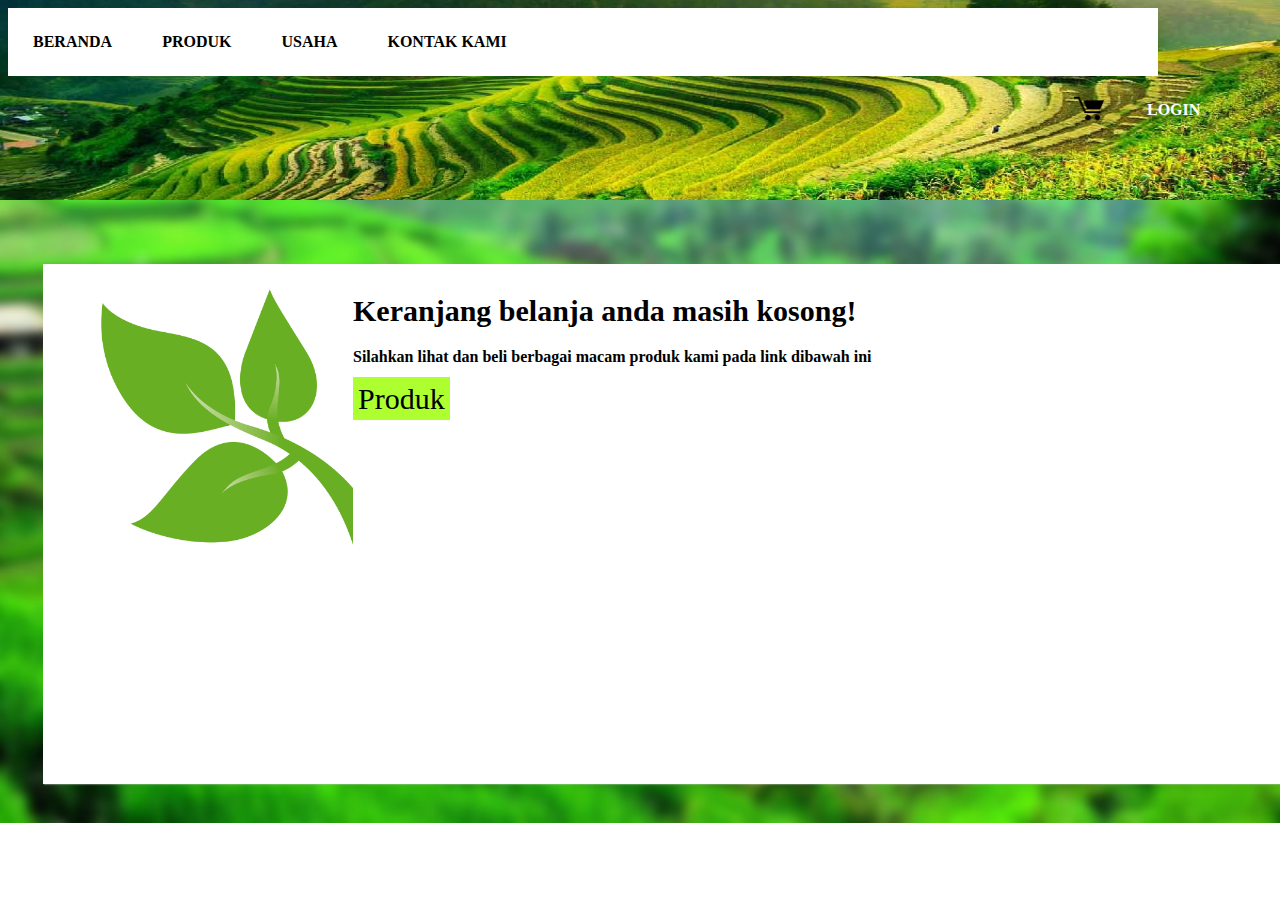
<file: keranjang.html>
<!DOCTYPE html>
<html>
<head>
	<link rel="stylesheet" type="text/css" href="css/stylekeranjang.css">
</head>
<body>
	

		
		<nav class="menu">
			<ul>
				<li>
					<a href="index.html">BERANDA</a>
				</li>
				<li>
					<a href="produk.html">PRODUK</a>
				</li>
				<li>
					<a href="usaha penjual.html">USAHA</a>
				</li>
				<li>
					<a href="kontak.html">KONTAK KAMI</a>
				</li>
			</ul>
		</nav>
		
		<div class="login">
				<li>
					<a href="login.html">LOGIN</a>
				</li>
		</div>
		<div class="dalam">
				<li>
					<a href="keranjang.html"><img src="images/belanjaan.png" width="30" height="29"></a>
				</li>
		</div>

		<div class="blog">
			<div class="konten">
				<img src="images/leaf.png">
				<h1>Keranjang belanja anda masih kosong!</h1>
				<p>Silahkan lihat dan beli berbagai macam produk kami pada link dibawah ini</p>
				<a href="produk.html" class="sub-konten">Produk</a>
			</div>

		</div>

</body>
</html>
</file>
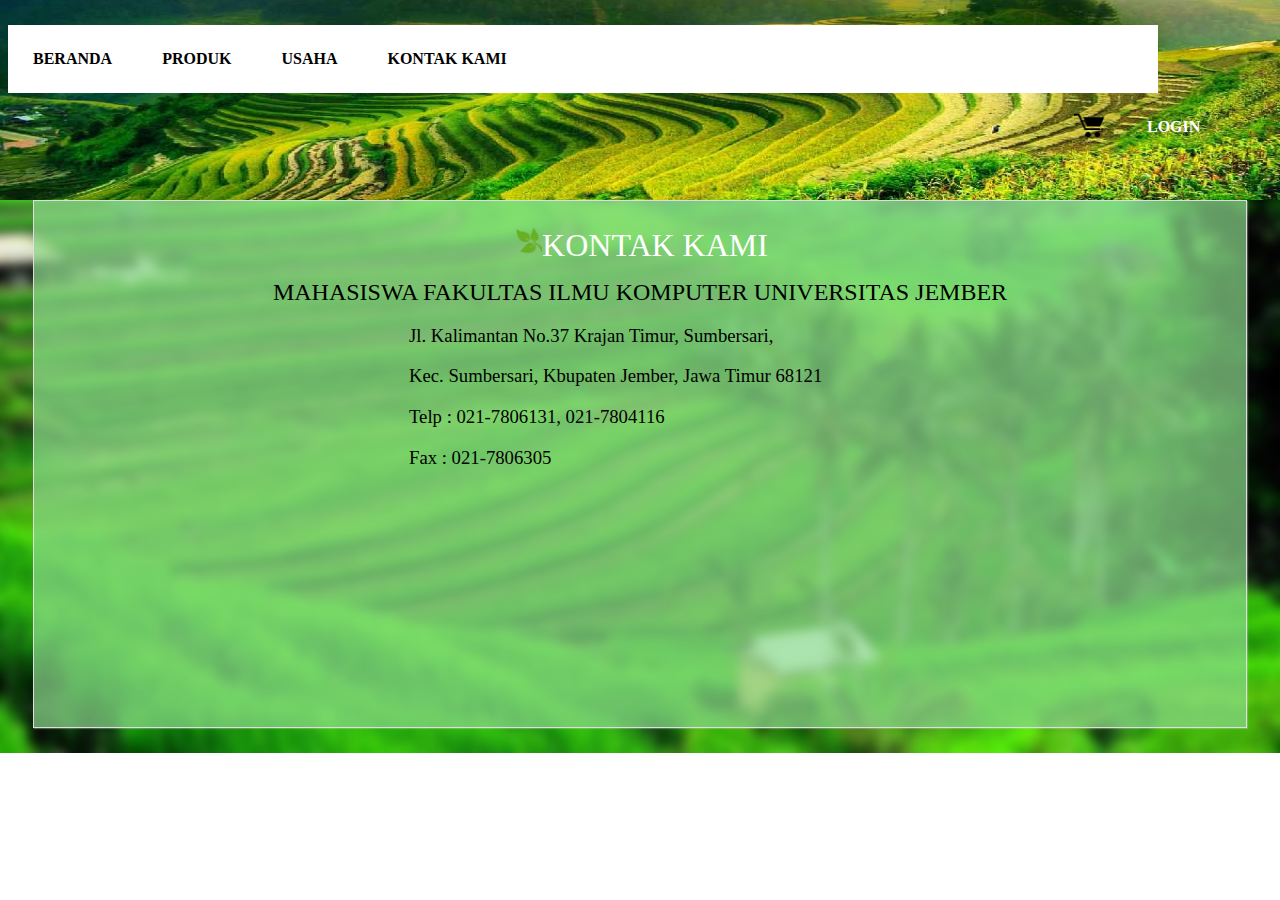
<file: kontak.html>
<!DOCTYPE html>
<html>
<head>
	<link rel="stylesheet" type="text/css" href="css/stylekontak.css">
</head>
<body>
	
		
		<nav class="menu">
			<ul>
				<li>
					<a href="index.html">BERANDA</a>
				</li>
				<li>
					<a href="produk.html">PRODUK</a>
				</li>
				<li>
					<a href="usaha penjual.html">USAHA</a>
				</li>
				<li>
					<a href="kontak.html">KONTAK KAMI</a>
				</li>
			</ul>
		</nav>
		
		<div class="login">
				<li>
					<a href="login.html">LOGIN</a>
				</li>
		</div>
		<div class="dalam">
				<li>
					<a href="keranjang.html"><img src="images/belanjaan.png" width="30" height="29"></a>
				</li>
		</div>


	<div class="blog">
	<div class="konten">
		<h1 align="center"><img width="30px" height="30px" src="images/leaf.png">KONTAK KAMI</h1>
			<h2>MAHASISWA FAKULTAS ILMU KOMPUTER UNIVERSITAS JEMBER<h2>
				<h3>Jl. Kalimantan No.37 Krajan Timur, Sumbersari,<h3>
				<h3>Kec. Sumbersari, Kbupaten Jember, Jawa Timur 68121<h3>
				<h3>Telp : 021-7806131, 021-7804116<h3>
				<h3>Fax : 021-7806305<h3>
		</div>
		</div>


</body>
</html>
</file>
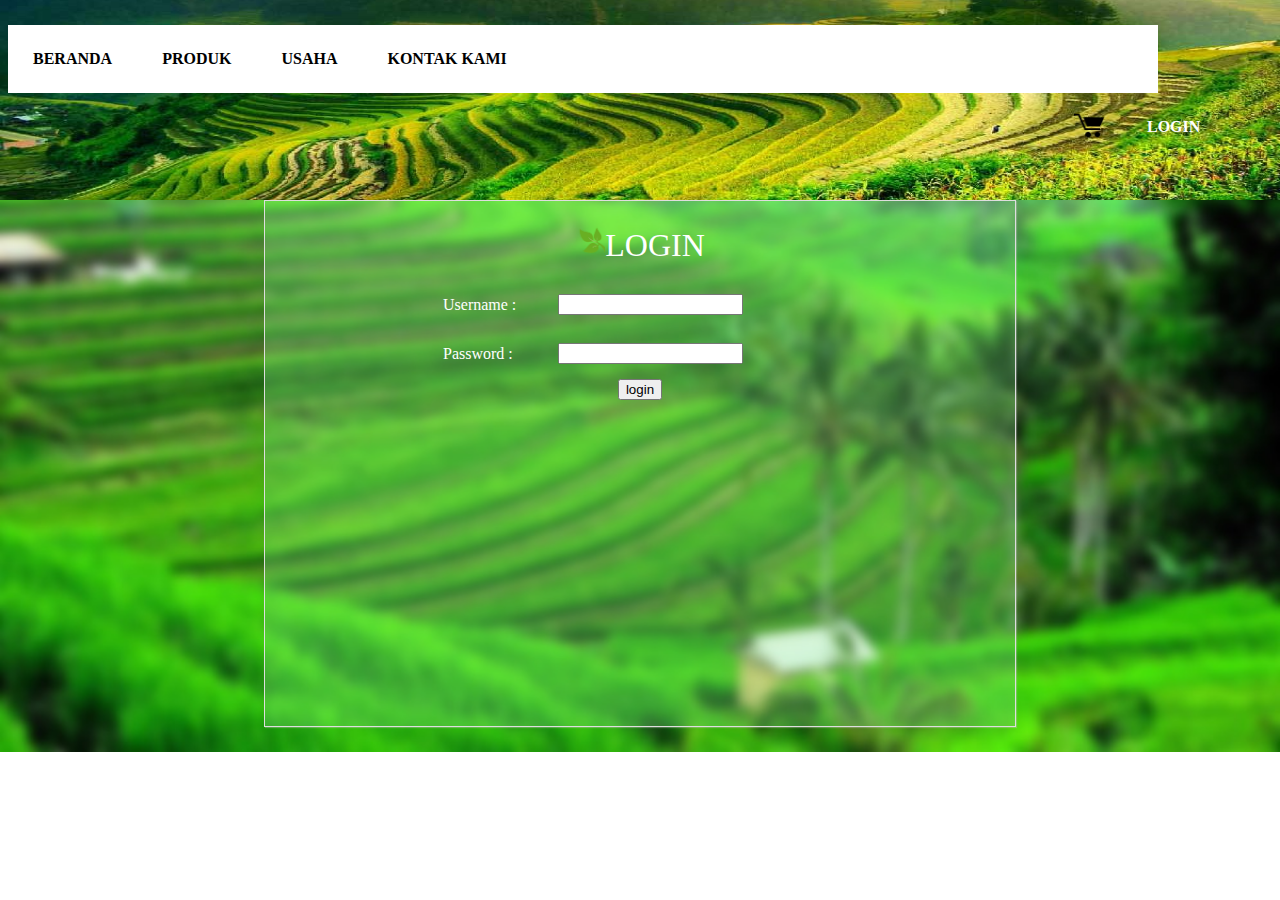
<file: login.html>
<!DOCTYPE html>
<html>
<head>
	<link rel="stylesheet" type="text/css" href="css/stylelogin.css">
</head>
<body oncontextmenu="return false">
	
		
		<nav class="menu">
			<ul>
				<li>
					<a href="index.html">BERANDA</a>
				</li>
				<li>
					<a href="produk.html">PRODUK</a>
				</li>
				<li>
					<a href="usaha penjual.html">USAHA</a>
				</li>
				<li>
					<a href="kontak.html">KONTAK KAMI</a>
				</li>
			</ul>
		</nav>
		
		<div class="login">
				<li>
					<a href="login.html">LOGIN</a>
				</li>
		</div>
		<div class="dalam">
				<li>
					<a href="keranjang.html"><img src="images/belanjaan.png" width="30" height="29"></a>
				</li>
		</div>


	<div class="blog">
	<div class="konten">
	<h1 align="center"><img width="30px" height="30px" src="images/leaf.png">LOGIN</h1>
	
	<form name="login" >
	<table align="center" width="400px" height="100px" border="0" >
    <tr>
      <td><label for="Username">Username :</label></td>
      <td><input type="text" id="usname" required ></td>
    </tr>
	<tr>
      <td><label for="Password">Password :</label></td>
      <td><input type="Password"  id="pswrd" required></td>
    </tr>
	</table>
	<center> <button type="submit" onclick="sigin()"> login </button></center>

		</form>
	
		</div>
		</div>
		
		
		
    <script>
	function sigin() {
		var UserName = document.getElementById("usname").value;
		var Password = document.getElementById("pswrd").value;
		
		if ((UserName === "user") && (Password == "321user")){
			alert("Selamat!, Anda Berhasil Login!");
			window.open('usaha penjual.html');
			}
		else{
			alert("username atau password anda salah");
			}
		}
    </script>
	
	    <script type="text/javascript" src="js/jquery.js"></script>
		<script>
        $(document).ready(function(){
			$(login).mouseenter(function(){
			$(".login").hide();
			});
		});
    </script>
	

</body>
</html>
</file>
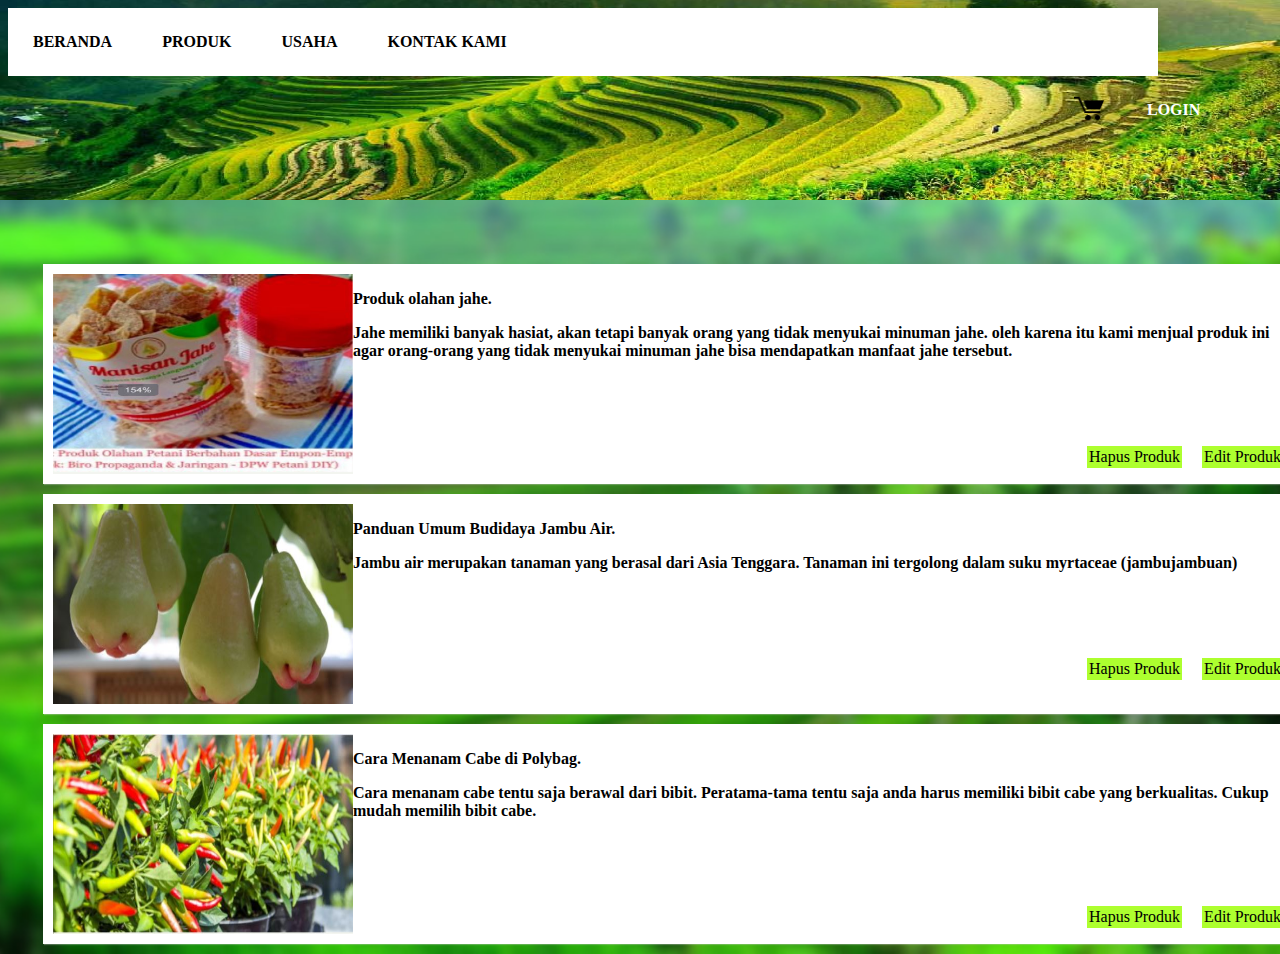
<file: usaha penjual.html>
<!DOCTYPE html>
<html>
<head>
	<link rel="stylesheet" type="text/css" href="css/stylepenjual.css">
</head>
<body>
	

		
		<nav class="menu">
			<ul>
				<li>
					<a href="index.html">BERANDA</a>
				</li>
				<li>
					<a href="produk.html">PRODUK</a>
				</li>
				<li>
					<a href="usaha penjual.html">USAHA</a>
				</li>
				<li>
					<a href="kontak.html">KONTAK KAMI</a>
				</li>
			</ul>
		</nav>
		
		<div class="login">
				<li>
					<a href="login.html">LOGIN</a>
				</li>
		</div>
		<div class="dalam">
				<li>
					<a href="keranjang.html"><img src="images/belanjaan.png" width="30" height="29"></a>
				</li>
		</div>

		<div class="blog">
			<div class="konten" id="konten1">
				<img src="images/jahe.JPG">
				<p>Produk olahan jahe. </p>
				<p>Jahe memiliki banyak hasiat, akan tetapi banyak orang yang tidak menyukai minuman jahe. oleh karena itu kami menjual produk ini agar orang-orang yang tidak menyukai minuman jahe bisa mendapatkan manfaat jahe tersebut.</p>
				<a href="#" class="sub-konten" >Edit Produk</a>
				<a href="#" class="sub-konten" id="hapus1">Hapus Produk</a>

			</div>

			<div class="konten" id="konten2">
				<img src="images/jambu1.JPG">
				<p>Panduan Umum Budidaya Jambu Air.</p>
				<p>Jambu air merupakan tanaman yang berasal dari Asia Tenggara. Tanaman ini tergolong dalam suku myrtaceae (jambujambuan)</p>
				<a href="#" class="sub-konten" >Edit Produk</a>
				<a href="#" class="sub-konten" id="hapus2">Hapus Produk</a>
			</div>

			<div class="konten" id="konten3">
				<img src="images/cabe1.JPG">
				<p>Cara Menanam Cabe di Polybag.</p>
				<p>Cara menanam cabe tentu saja berawal dari bibit. Peratama-tama tentu saja anda harus memiliki bibit cabe yang berkualitas. Cukup mudah memilih bibit cabe.</p>
				<a href="#" class="sub-konten" >Edit Produk</a>
				<a href="#" class="sub-konten" id="hapus3">Hapus Produk</a>
			</div>

		</div>


	<script type="text/javascript" src="js/jquery.js"></script>
	<script>
		$(document).ready(function(){
			$("#hapus1").click(function(){
			$("#konten1").hide();});
			$("#hapus2").click(function(){
			$("#konten2").hide();});
			$("#hapus3").click(function(){
			$("#konten3").hide();
			});
		});
    </script>
	
</body>
</html>
</file>
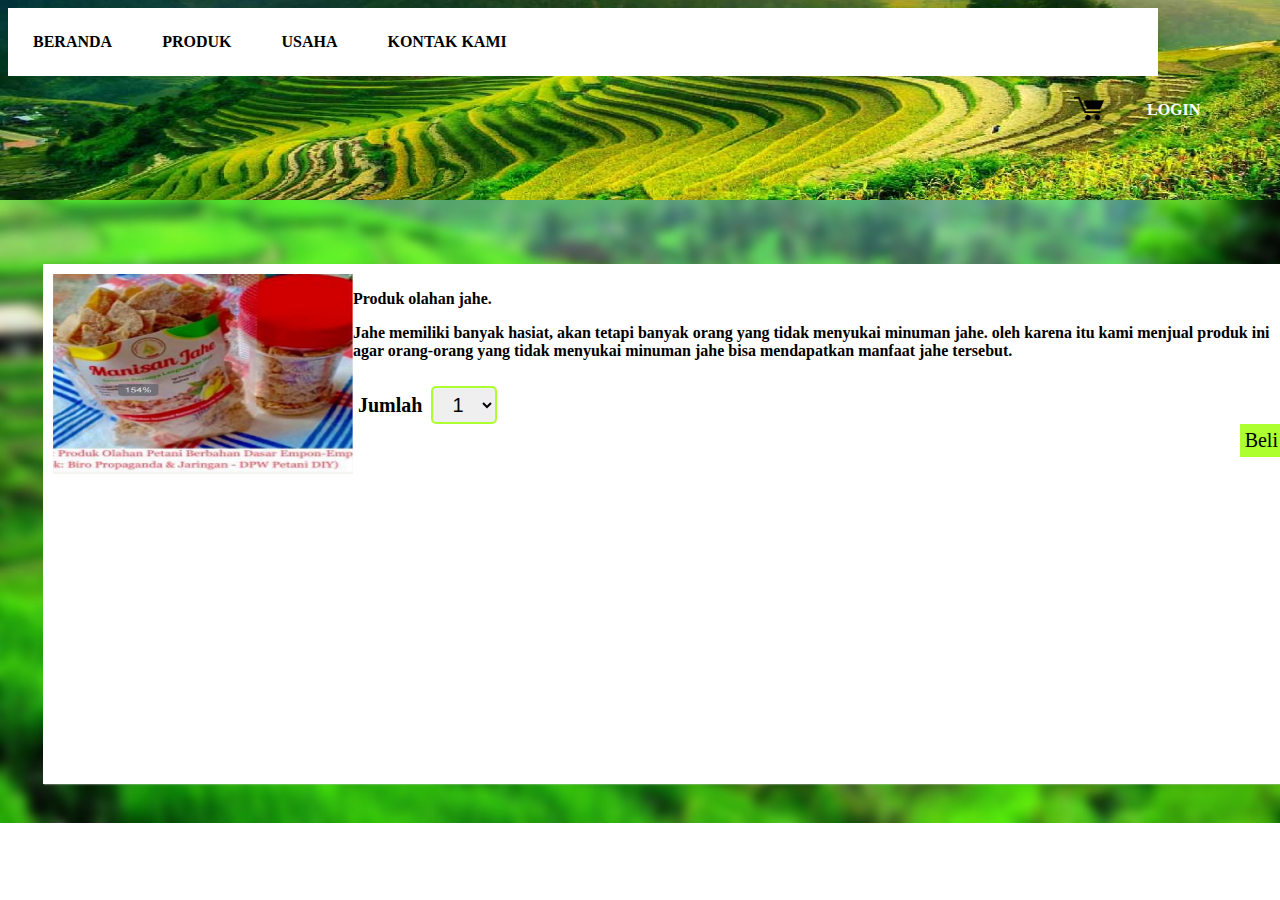
<file: usaha.html>
<!DOCTYPE html>
<html>
<head>
	<link rel="stylesheet" type="text/css" href="css/styleusaha.css">
</head>
<body>
	

		
		<nav class="menu">
			<ul>
				<li>
					<a href="index.html">BERANDA</a>
				</li>
				<li>
					<a href="produk.html">PRODUK</a>
				</li>
				<li>
					<a href="usaha penjual.html">USAHA</a>
				</li>
				<li>
					<a href="kontak.html">KONTAK KAMI</a>
				</li>
			</ul>
		</nav>
		
		<div class="login">
				<li>
					<a href="login.html">LOGIN</a>
				</li>
		</div>
		<div class="dalam">
				<li>
					<a href="keranjang.html"><img src="images/belanjaan.png" width="30" height="29"></a>
				</li>
		</div>

		<div class="blog">
			<div class="konten">
				<img src="images/jahe.JPG">
				<p>Produk olahan jahe. </p>
				<p>Jahe memiliki banyak hasiat, akan tetapi banyak orang yang tidak menyukai minuman jahe. oleh karena itu kami menjual produk ini agar orang-orang yang tidak menyukai minuman jahe bisa mendapatkan manfaat jahe tersebut.</p>
				<div class="jumlah">
                <form action="">
                    <div>
                        <span>Jumlah</span>
                        <select name="duration" id="">
                            <option value="1">1</option>
                            <option value="2">2</option>
                            <option value="3">3</option>
                            <option value="4">4</option>
                            <option value="5">5</option>
                            <option value="6">6</option>
                        </select>
                    </div>
				<a href="#" class="sub-konten">Beli</a>
			</div>

		</div>

</body>
</html>
</file>
<file: css/stylekeranjang.css>
body {
	background-image:url(../images/sawah2.jpg), url(../images/sawah1.jpg);
	background-position: top, bottom;
	background-repeat: no-repeat, no-repeat;
	background-size: 100% 200px, cover;
	font-family: Georgia;
}






nav.menu ul {
	overflow:hidden;
	color:#fff;
	list-style: none;
	float:left;
	padding:0;
	width: 1150px;
	margin:0 0 0;
	background: #fff;
}



nav.menu ul li {
	margin-left: 0;
	float:left;
}



nav.menu ul a {
	padding:25px;
	display:block;
	font-weight:600;
	font-size: 16px;
	color:#000000;
	text-transform: uppercase;
	transition: all 0.5s ease;
	text-decoration: none;
}

nav.menu ul a:hover {
	text-decoration: underline;
	background:#ADFF2F;
}

.login {
	overflow:hidden;
	color:#fff;
	list-style: none;
	float:right;
	padding:0;
	width: 150px;
	margin:0 0 0;

}

.login li {
	margin:0;
	float:left;
}



.login a {
	padding:25px;
	display:block;
	font-weight:600;
	font-size: 16px;
	color:#fff;
	text-transform: uppercase;
	transition: all 0.5s ease;
	text-decoration: none;
}



.login a:hover {
	text-decoration: underline;
	background:#ADFF2F;
}

.dalam {
	overflow:hidden;
	color:#fff;
	list-style: none;
	float:right;
	padding:0;
	height: 65px;

}

.dalam li {
	position:center;
}

.dalam a {
	padding:18px;
	display:block;
	text-transform: uppercase;
	transition: all 0.5s ease;
}

.dalam a:hover {
	text-decoration: underline;
	background:#ADFF2F;
}

.sidebar {
	float:right;
	transition: all 0.5s ease;
	width:275px;
}



.sidebar img {
	float: center;
	min-width: 200px;
	max-width: 265px;
}

.sidebar .widget {
	padding:5px;
	background-color:hsla(120,70%,80%,0.5);

}


.sidebar .widget:hover {
	transition: all 1s ease;
	background:#ADFF2F;
}

.sidebar .list {
	padding:25px;
	background-image:url(sawah2.jpg);

}


.sidebar .list:hover {
	transition: all 1s ease;
	background:#ADFF2F;
}
.sidebar .list .h1 {
	padding:0;
	text-decoration: none;
	color:#fff;
	font-size: 18px;
	font-weight:800;
}

.sidebar .widget .h2 {
	padding:0;
	text-decoration: none;
	color:#000000;
	font-size: 14px;
	font-weight: 600;
}


.blog {
	padding-top:110px;
	padding-left: 25px;
	padding-right: 25px;
	position: relative;
	float:left;
}

.konten {
	width:1250px;
	height: 500px;
	background: #fff;
	margin:10px;
	margin-bottom: 39px;
	padding: 10px;
	-webkit-box-shadow: 1px 1px 1px 0px rgba(204,204,204,0.35);
	-moz-box-shadow: 1px 1px 1px 0px rgba(204,204,204,0.35);
	box-shadow: 1px 1px 1px 0px rgba(204,204,204,0.35);
}



.konten img {
	width: 300px;
	margin:0 0 ;
	float: left;

}

.konten h1 {
	color:#000;
	text-decoration: none;
	font-family: Georgia;
	font-size: 30px;
	font-weight: 700; 

}


.konten p {
	color:#000;
	text-decoration: none;
	font-family: Georgia;
	font-weight: 700; 

}



.konten .sub-konten {
	margin-right: 20px;
	margin-bottom: 20px;
	padding :5px;
	color:#000;
	transition: all 0.5s ease;
	text-decoration: none;
	font-family: Georgia;
	font-weight: 400; 
	font-size: 30px;
	background: #ADFF2F;

}

.konten .sub-konten:hover {
	margin-left:10px;
}
</file>
<file: css/stylekontak.css>
body {
	background-image:url(../images/sawah2.jpg), url(../images/sawah1.jpg);
	background-position: top, bottom;
	background-repeat: no-repeat, no-repeat;
	background-size: 100% 200px, cover;
	font-family: Georgia;
}





nav.menu ul {
	overflow:hidden;
	color:#fff;
	list-style: none;
	float:left;
	padding:0;
	width: 1150px;
	margin:0 0 0;
	background: #fff;
}



nav.menu ul li {
	margin-left: 0;
	float:left;
}



nav.menu ul a {
	padding:25px;
	display:block;
	font-weight:600;
	font-size: 16px;
	color:#000000;
	text-transform: uppercase;
	transition: all 0.5s ease;
	text-decoration: none;
}

nav.menu ul a:hover {
	text-decoration: underline;
	background:#ADFF2F;
}

.login {
	overflow:hidden;
	color:#fff;
	list-style: none;
	float:right;
	padding:0;
	width: 150px;
	margin:0 0 0;

}

.login li {
	margin:0;
	float:left;
}



.login a {
	padding:25px;
	display:block;
	font-weight:600;
	font-size: 16px;
	color:#fff;
	text-transform: uppercase;
	transition: all 0.5s ease;
	text-decoration: none;
}



.login a:hover {
	text-decoration: underline;
	background:#ADFF2F;
}

.dalam {
	overflow:hidden;
	color:#fff;
	list-style: none;
	float:right;
	padding:0;
	height: 65px;

}

.dalam li {
	position:center;
}

.dalam a {
	padding:18px;
	display:block;
	text-transform: uppercase;
	transition: all 0.5s ease;
}

.dalam a:hover {
	text-decoration: underline;
	background:#ADFF2F;
}

.sidebar {
	float:right;
	transition: all 0.5s ease;
	width:275px;
}



.sidebar img {
	float: center;
	min-width: 200px;
	max-width: 265px;
}

.sidebar .widget {
	padding:5px;
	background-color:hsla(120,70%,80%,0.5);

}


.sidebar .widget:hover {
	transition: all 1s ease;
	background:#ADFF2F;
}

.sidebar .list {
	padding:25px;
	background-image:url(sawah2.jpg);

}


.sidebar .list:hover {
	transition: all 1s ease;
	background:#ADFF2F;
}
.sidebar .list .h1 {
	padding:0;
	text-decoration: none;
	color:#fff;
	font-size: 18px;
	font-weight:800;
}

.sidebar .widget .h2 {
	padding:0;
	text-decoration: none;
	color:#000000;
	font-size: 14px;
	font-weight: 600;
}



.blog {
	margin: 25px;
	padding-top: 150px;
}

.konten {
	width:cover;
	height: 476px;
	padding:25px;
	margin:25px auto;
	background-color:hsla(120,50%,70%,0.7);
	border:1px solid #dedede;
	font-family: Georgia;
	text-align: center;
	color: #fff;
	-webkit-box-shadow: 1px 1px 1px 0px rgba(204,204,204,0.35);
	-moz-box-shadow: 1px 1px 1px 0px rgba(204,204,204,0.35);
	box-shadow: 1px 1px 1px 0px rgba(204,204,204,0.35);
}

.konten img {
	min-width: 30px;
	margin:0 0 ;
	max-width: 30px;
	position: relative;
	height:30px;
	overflow: hidden;

}

.konten h1 {
	padding:0;
	margin:0 0 15px;
	font-weight: 400;
	color: #fff;
	font-family: Georgia;
}

.konten h2 {
	padding:0;
	margin:0 0 15px;
	font-weight: normal;
	color: #000;
	font-family: Georgia;
}

.konten h3 {
	padding:0;
	margin-left: 350px;
	font-weight: normal;
	text-align:left;
	color: #000;
	font-family: Georgia;
}

.konten p:last-child {
	margin: 0;
}

.konten .sub-konten {
	color:#000;
	transition: all 0.5s ease;
	text-decoration: none;
	font-weight: 700; 
}

.konten .sub-konten:hover {
	margin-left:10px;
}

.post-info {
	float: right;
	font-size: 12px;
	margin: -10px 0 15px;
	text-transform: uppercase;
}
</file>
<file: css/stylelogin.css>
body {
	background-image:url(../images/sawah2.jpg), url(../images/sawah1.jpg);
	background-position: top, bottom;
	background-repeat: no-repeat, no-repeat;
	background-size: 100% 200px, cover;
	font-family: Georgia;
}





nav.menu ul {
	overflow:hidden;
	color:#fff;
	list-style: none;
	float:left;
	padding:0;
	width: 1150px;
	margin:0 0 0;
	background: #fff;
}



nav.menu ul li {
	margin-left: 0;
	float:left;
}



nav.menu ul a {
	padding:25px;
	display:block;
	font-weight:600;
	font-size: 16px;
	color:#000000;
	text-transform: uppercase;
	transition: all 0.5s ease;
	text-decoration: none;
}

nav.menu ul a:hover {
	text-decoration: underline;
	background:#ADFF2F;
}

.login {
	overflow:hidden;
	color:#fff;
	list-style: none;
	float:right;
	padding:0;
	width: 150px;
	margin:0 0 0;

}

.login li {
	margin:0;
	float:left;
}



.login a {
	padding:25px;
	display:block;
	font-weight:600;
	font-size: 16px;
	color:#fff;
	text-transform: uppercase;
	transition: all 0.5s ease;
	text-decoration: none;
}



.login a:hover {
	text-decoration: underline;
	background:#ADFF2F;
}

.dalam {
	overflow:hidden;
	color:#fff;
	list-style: none;
	float:right;
	padding:0;
	height: 65px;

}

.dalam li {
	position:center;
}

.dalam a {
	padding:18px;
	display:block;
	text-transform: uppercase;
	transition: all 0.5s ease;
}

.dalam a:hover {
	text-decoration: underline;
	background:#ADFF2F;
}

.sidebar {
	float:right;
	transition: all 0.5s ease;
	width:275px;
}



.sidebar img {
	float: center;
	min-width: 200px;
	max-width: 265px;
}

.sidebar .widget {
	padding:5px;
	background-color:hsla(120,70%,80%,0.5);

}


.sidebar .widget:hover {
	transition: all 1s ease;
	background:#ADFF2F;
}

.sidebar .list {
	padding:25px;
	background-image:url(sawah2.jpg);

}


.sidebar .list:hover {
	transition: all 1s ease;
	background:#ADFF2F;
}
.sidebar .list .h1 {
	padding:0;
	text-decoration: none;
	color:#fff;
	font-size: 18px;
	font-weight:800;
}

.sidebar .widget .h2 {
	padding:0;
	text-decoration: none;
	color:#000000;
	font-size: 14px;
	font-weight: 600;
}


.blog {
	margin: 25px;
	padding-top: 150px;
}

.konten {
	width:700px;
	height: 475px;
	padding:25px;
	margin:25px auto;
	background-color:hsla(120,60%,70%,0.3);
	border:1px solid #dedede;
	font-family: Georgia;
	color: #fff;
	-webkit-box-shadow: 1px 1px 1px 0px rgba(204,204,204,0.35);
	-moz-box-shadow: 1px 1px 1px 0px rgba(204,204,204,0.35);
	box-shadow: 1px 1px 1px 0px rgba(204,204,204,0.35);
}

.konten img {
	min-width: 30px;
	margin:0 0 ;
	max-width: 30px;
	position: relative;
	height:30px;
	overflow: hidden;

}

.konten h1 {
	padding:0;
	margin:0 0 15px;
	font-weight: normal;
	color: #fff;
	font-family: Georgia;
}

.konten p:last-child {
	margin: 0;
}

.konten .sub-konten {
	color:#000;
	transition: all 0.5s ease;
	text-decoration: none;
	font-weight: 700; 
}

.konten .sub-konten:hover {
	margin-left:10px;
}

.post-info {
	float: right;
	font-size: 12px;
	margin: -10px 0 15px;
	text-transform: uppercase;
}
</file>
<file: css/stylepenjual.css>
body {
	background-image:url(../images/sawah2.jpg), url(../images/sawah1.jpg);
	background-position: top, bottom;
	background-repeat: no-repeat, no-repeat;
	background-size: 100% 200px, cover;
	font-family: Georgia;
}






nav.menu ul {
	overflow:hidden;
	color:#fff;
	list-style: none;
	float:left;
	padding:0;
	width: 1150px;
	margin:0 0 0;
	background: #fff;
}



nav.menu ul li {
	margin-left: 0;
	float:left;
}



nav.menu ul a {
	padding:25px;
	display:block;
	font-weight:600;
	font-size: 16px;
	color:#000000;
	text-transform: uppercase;
	transition: all 0.5s ease;
	text-decoration: none;
}

nav.menu ul a:hover {
	text-decoration: underline;
	background:#ADFF2F;
}

.login {
	overflow:hidden;
	color:#fff;
	list-style: none;
	float:right;
	padding:0;
	width: 150px;
	margin:0 0 0;

}

.login li {
	margin:0;
	float:left;
}



.login a {
	padding:25px;
	display:block;
	font-weight:600;
	font-size: 16px;
	color:#fff;
	text-transform: uppercase;
	transition: all 0.5s ease;
	text-decoration: none;
}



.login a:hover {
	text-decoration: underline;
	background:#ADFF2F;
}

.dalam {
	overflow:hidden;
	color:#fff;
	list-style: none;
	float:right;
	padding:0;
	height: 65px;

}

.dalam li {
	position:center;
}

.dalam a {
	padding:18px;
	display:block;
	text-transform: uppercase;
	transition: all 0.5s ease;
}

.dalam a:hover {
	text-decoration: underline;
	background:#ADFF2F;
}

.sidebar {
	float:right;
	transition: all 0.5s ease;
	width:275px;
}



.sidebar img {
	float: center;
	min-width: 200px;
	max-width: 265px;
}

.sidebar .widget {
	padding:5px;
	background-color:hsla(120,70%,80%,0.5);

}


.sidebar .widget:hover {
	transition: all 1s ease;
	background:#ADFF2F;
}

.sidebar .list {
	padding:25px;
	background-image:url(sawah2.jpg);

}


.sidebar .list:hover {
	transition: all 1s ease;
	background:#ADFF2F;
}
.sidebar .list .h1 {
	padding:0;
	text-decoration: none;
	color:#fff;
	font-size: 18px;
	font-weight:800;
}

.sidebar .widget .h2 {
	padding:0;
	text-decoration: none;
	color:#000000;
	font-size: 14px;
	font-weight: 600;
}


.blog {
	padding-top:110px;
	padding-left: 25px;
	padding-right: 25px;
	position: relative;
	float:left;
}

.konten {
	width:1250px;
	height: 200px;
	background: #fff;
	margin:10px;
	padding: 10px;
	-webkit-box-shadow: 1px 1px 1px 0px rgba(204,204,204,0.35);
	-moz-box-shadow: 1px 1px 1px 0px rgba(204,204,204,0.35);
	box-shadow: 1px 1px 1px 0px rgba(204,204,204,0.35);
}



.konten img {
	width: 300px;
	height : 200px;
	margin:0 0 ;
	float: left;
	overflow: hidden;

}




.konten p {
	color:#000;
	text-decoration: none;
	font-family: Georgia;
	font-weight: 700; 

}

.konten .sub-konten {
	float: right;
	padding: 2px;
	margin-top: 70px;
	margin-right: 20px;
	color:#000;
	transition: all 0.5s ease;
	text-decoration: none;
	font-family: Georgia;
	font-weight: 400; 
	background: #ADFF2F;

}

.konten .sub-konten:hover {
	margin-right:10px;
}
</file>
<file: css/styleusaha.css>
body {
	background-image:url(../images/sawah2.jpg), url(../images/sawah1.jpg);
	background-position: top, bottom;
	background-repeat: no-repeat, no-repeat;
	background-size: 100% 200px, cover;
	font-family: Georgia;
}






nav.menu ul {
	overflow:hidden;
	color:#fff;
	list-style: none;
	float:left;
	padding:0;
	width: 1150px;
	margin:0 0 0;
	background: #fff;
}



nav.menu ul li {
	margin-left: 0;
	float:left;
}



nav.menu ul a {
	padding:25px;
	display:block;
	font-weight:600;
	font-size: 16px;
	color:#000000;
	text-transform: uppercase;
	transition: all 0.5s ease;
	text-decoration: none;
}

nav.menu ul a:hover {
	text-decoration: underline;
	background:#ADFF2F;
}

.login {
	overflow:hidden;
	color:#fff;
	list-style: none;
	float:right;
	padding:0;
	width: 150px;
	margin:0 0 0;

}

.login li {
	margin:0;
	float:left;
}



.login a {
	padding:25px;
	display:block;
	font-weight:600;
	font-size: 16px;
	color:#fff;
	text-transform: uppercase;
	transition: all 0.5s ease;
	text-decoration: none;
}



.login a:hover {
	text-decoration: underline;
	background:#ADFF2F;
}

.dalam {
	overflow:hidden;
	color:#fff;
	list-style: none;
	float:right;
	padding:0;
	height: 65px;

}

.dalam li {
	position:center;
}

.dalam a {
	padding:18px;
	display:block;
	text-transform: uppercase;
	transition: all 0.5s ease;
}

.dalam a:hover {
	text-decoration: underline;
	background:#ADFF2F;
}

.sidebar {
	float:right;
	transition: all 0.5s ease;
	width:275px;
}



.sidebar img {
	float: center;
	min-width: 200px;
	max-width: 265px;
}

.sidebar .widget {
	padding:5px;
	background-color:hsla(120,70%,80%,0.5);

}


.sidebar .widget:hover {
	transition: all 1s ease;
	background:#ADFF2F;
}

.sidebar .list {
	padding:25px;
	background-image:url(sawah2.jpg);

}


.sidebar .list:hover {
	transition: all 1s ease;
	background:#ADFF2F;
}
.sidebar .list .h1 {
	padding:0;
	text-decoration: none;
	color:#fff;
	font-size: 18px;
	font-weight:800;
}

.sidebar .widget .h2 {
	padding:0;
	text-decoration: none;
	color:#000000;
	font-size: 14px;
	font-weight: 600;
}


.blog {
	padding-top:110px;
	padding-left: 25px;
	padding-right: 25px;
	position: relative;
	float:left;
}

.konten {
	width:1250px;
	height: 500px;
	background: #fff;
	margin:10px;
	margin-bottom: 39px;
	padding: 10px;
	-webkit-box-shadow: 1px 1px 1px 0px rgba(204,204,204,0.35);
	-moz-box-shadow: 1px 1px 1px 0px rgba(204,204,204,0.35);
	box-shadow: 1px 1px 1px 0px rgba(204,204,204,0.35);
}



.konten img {
	width: 300px;
	height : 200px;
	margin:0 0 ;
	float: left;
	overflow: hidden;

}




.konten p {
	color:#000;
	text-decoration: none;
	font-family: Georgia;
	font-weight: 700; 

}



.konten .sub-konten {
	float: right;
	margin-right: 20px;
	margin-bottom: 20px;
	padding :5px;
	color:#000;
	transition: all 0.5s ease;
	text-decoration: none;
	font-family: Georgia;
	font-weight: 400; 
	font-size: 20px;
	background: #ADFF2F;

}

.konten .sub-konten:hover {
	margin-right:10px;
}

.jumlah form{
    padding: 10px 0px;
    justify-content: right;
    align-items: right;
}

.jumlah form span{
    font-size: 20px;
	font-family: georgia;
    font-weight: bold;
    padding: 0px 5px;

}


.jumlah form select{
    margin-right: 20px;
    border-radius: 5px;
    font-size: 20px;
    padding: 5px 15px;
    border: 2px solid #ADFF2F; 
}
</file>
